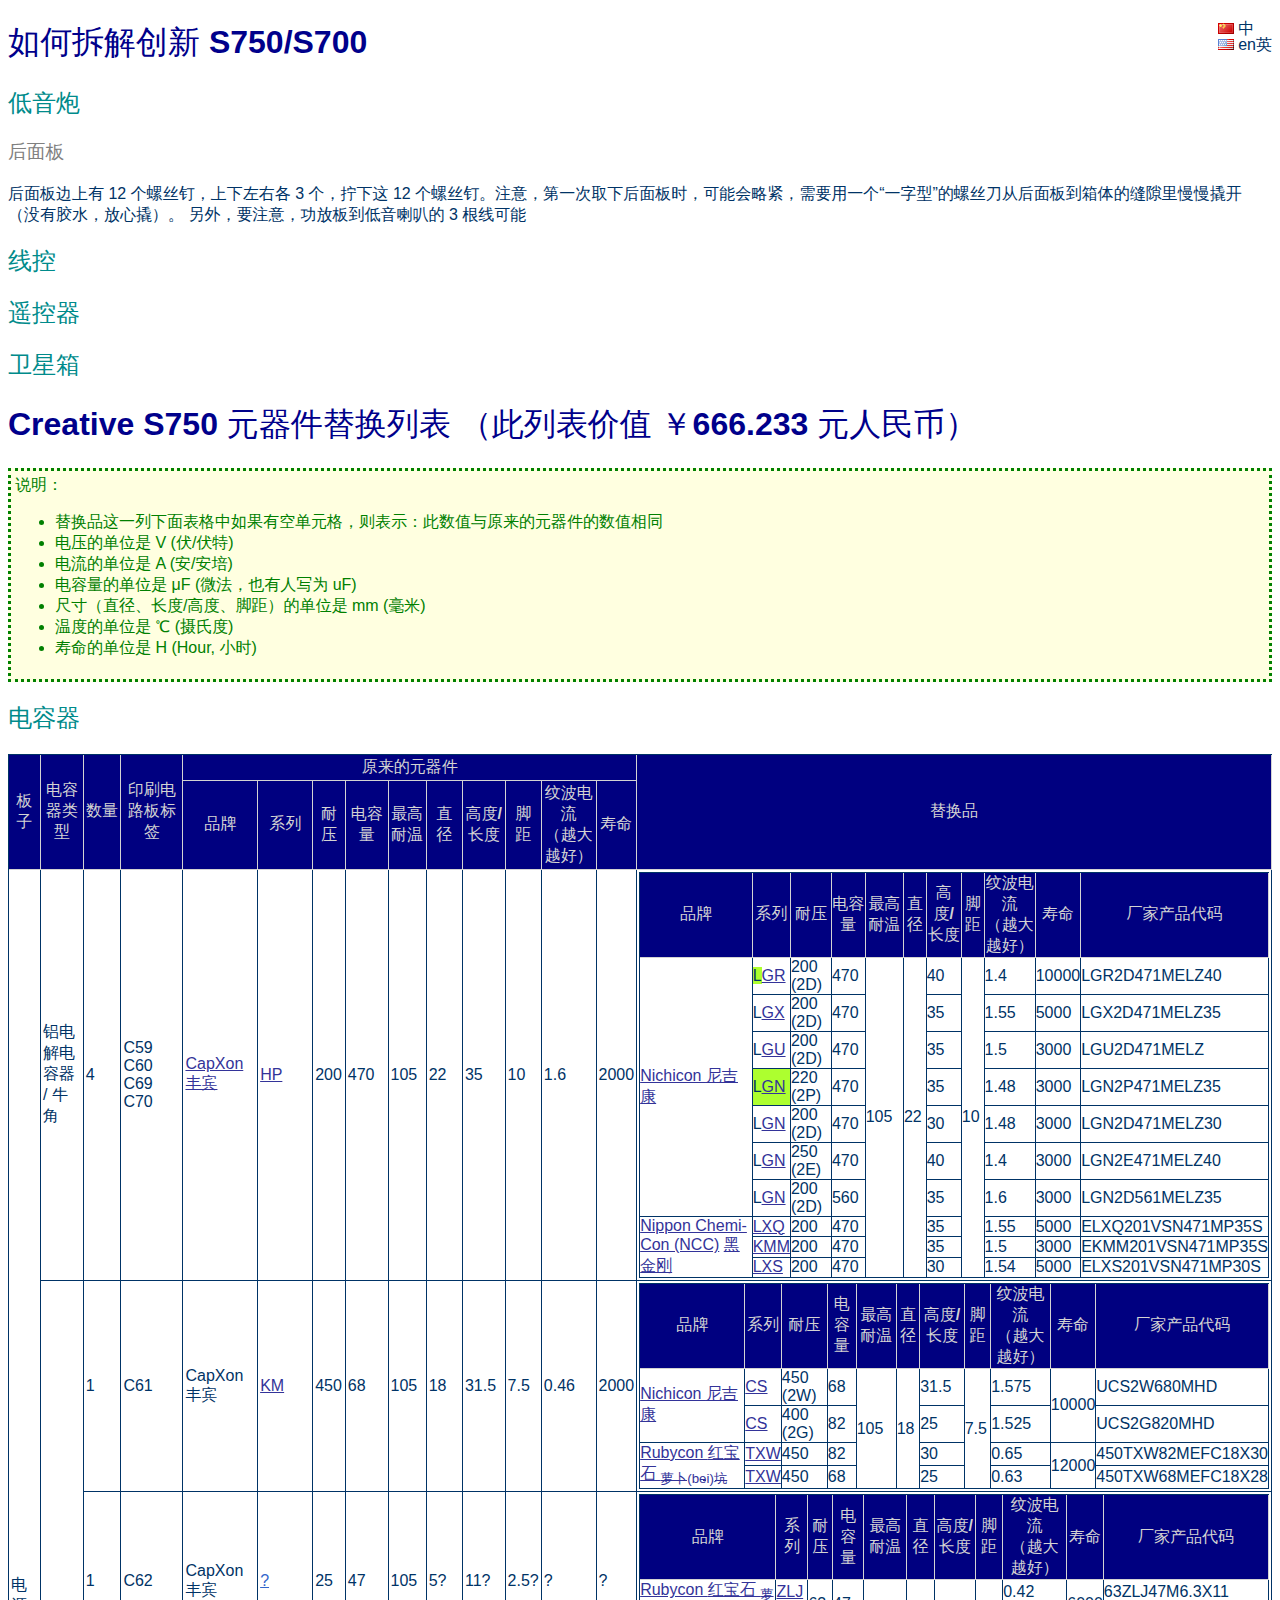
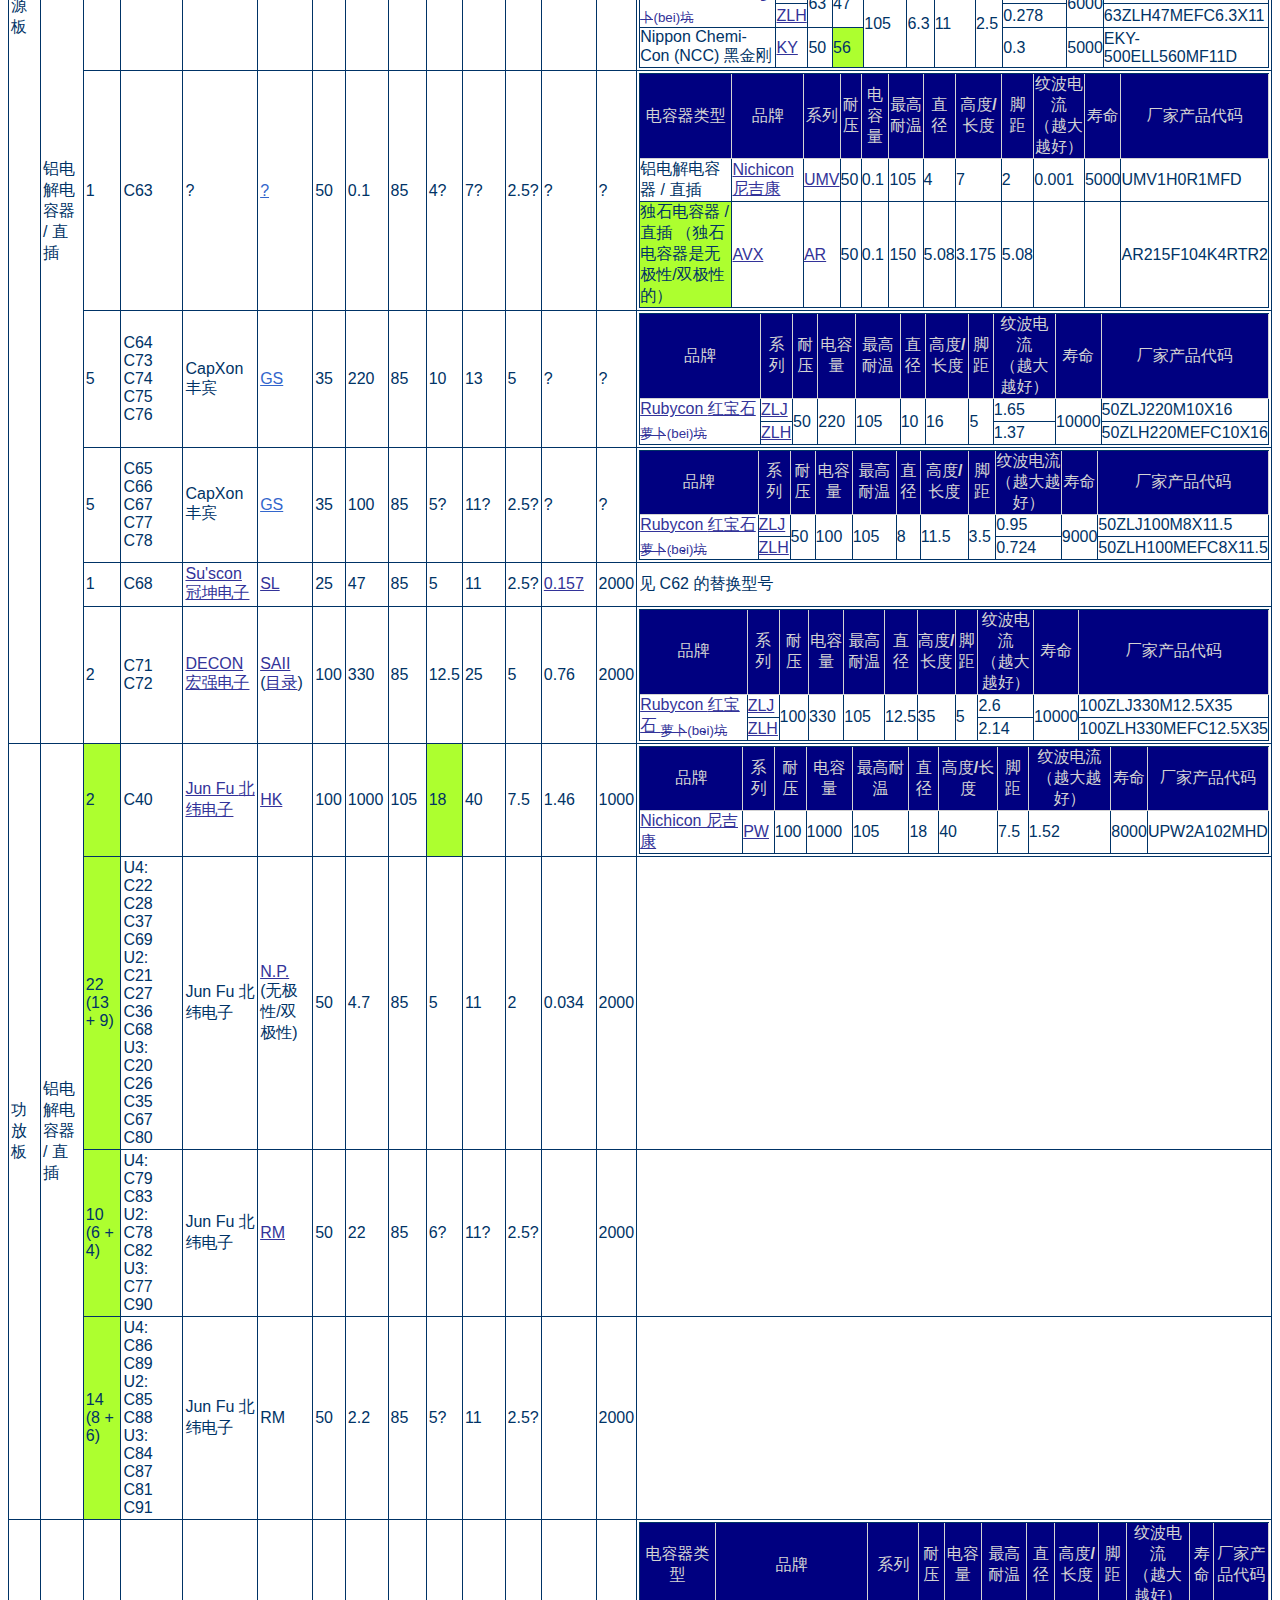
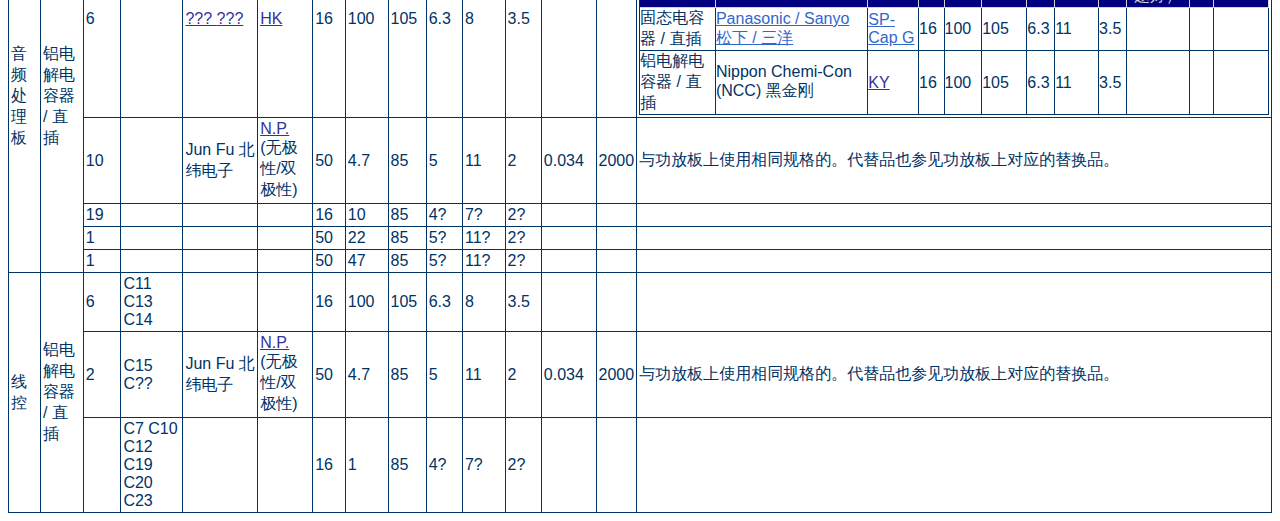
<file: index.html>
<!DOCTYPE html>
<html>
<head>
	<meta charset='utf-8'>
	<title>创新 S750 维修笔记 | Creative S750 Repair Note</title>
	<link type='text/css' rel='stylesheet' href='all.css'/>
	<script type='text/javascript' src='lang.js' charset='utf-8'></script>
</head>

<body>
<!-- 语言切换条 -->
<div class='lang-bar'>
	<ul id='lang-list'>
	<li class='lang' id='lang-zh' onclick="SetLang('zh');" style='cursor:pointer;'><span class='flag'></span> 中<span lang='en'>zh</span></li>
<!--
	<li class='lang' id='lang-zh-hk' onclick="SetLang('zh-hk');" style='cursor:pointer;'><span class='flag'></span> hk<span lang='zh-hk'>港</span></li>
	<li class='lang' id='lang-zh-tw' onclick="SetLang('zh-tw');" style='cursor:pointer;'><span class='flag'></span> tw<span lang='zh-tw'>台</span></li>
-->
	<li class='lang' id='lang-en' onclick="SetLang('en');" style='cursor:pointer;'><span class='flag'></span> en<span lang='zh'>英</span></li>
	</ul>
</div>


<!-- 索引 -->
<div>

</div>

<h1>
	<span lang='zh'>如何拆解创新 S750/S700</span>
	<span lang='en'>How to disassemble Creative S750</span>
</h1>

<h2>
	<span lang='zh'>低音炮</span>
	<span lang='en'>Subwoofer</span>
</h2>

<h3>
	<span lang='zh'>后面板</span>
	<span lang='en'>Back plate</span>
</h3>
<p>
	<span lang='zh'>后面板边上有 12 个螺丝钉，上下左右各 3 个，拧下这 12 个螺丝钉。注意，第一次取下后面板时，可能会略紧，需要用一个“一字型”的螺丝刀从后面板到箱体的缝隙里慢慢撬开（没有胶水，放心撬）。
	另外，要注意，功放板到低音喇叭的 3 根线可能</span>
	<span lang='en'>There're 12 screws at the edge of back plate, top/bottom/left/right each has 3 screws.</span>
</p>

<h2>
	<span lang='zh'>线控</span>
	<span lang='en'>Control POD</span>
</h2>

<h2>
	<span lang='zh'>遥控器</span>
	<span lang='en'>Remote Controller</span>
</h2>

<h2>
	<span lang='zh'>卫星箱</span>
	<span lang='en'>Satellite speaker</span>
</h2>

<h1>
	<span lang='zh'>Creative S750 元器件替换列表 （此列表价值 ￥666.233 元人民币）</span>
	<span lang='en'>Parts replacement list of Creative S750 (This list worth $101.lol US dollars)</span>
</h1>
<div class='note'>
	<span lang='zh'>说明：</span>
	<span lang='en'>Notes:</span>
	<ul lang='zh'>
		<li>替换品这一列下面表格中如果有空单元格，则表示：此数值与原来的元器件的数值相同</li>
		<li>电压的单位是 V (伏/伏特)</li>
		<li>电流的单位是 A (安/安培)</li>
		<li>电容量的单位是 μF (微法，也有人写为 uF)</li>
		<li>尺寸（直径、长度/高度、脚距）的单位是 mm (毫米)</li>
		<li>温度的单位是 ℃ (摄氏度)</li>
		<li>寿命的单位是 H (Hour, 小时)</li>
	</ul>
	<ul lang='en'>
		<li>If there's empty cell in tables under Replacements column, it means: The value in this cell is the same as the original parts.</li>
		<li>Unit of voltage is V (Volt)</li>
		<li>Unit of current is A (Ampere)</li>
		<li>Unit of capacitance is μF (micro Farad)</li>
		<li>Unit of dimension (Diameter, Length/Height, Lead Spacing) is mm (milli-meter)</li>
		<li>Unit of temperature is ℃ (degree Celsius)</li>
		<li>Unit of endurance life is Hour</li>
	</ul>
</div>
<h2>
	<span lang='zh'>电容器</span>
	<span lang='en'>Capacitors</span>
</h2>
<table class='plain' cellspacing='0' cellpadding='2'>
	<thead>
		<tr>
			<th rowspan='5'><span lang='zh'>板子</span><span lang='en'>Board</span></th>
			<th rowspan='2'><span lang='zh'>电容器类型</span><span lang='en'>Capacitors type</span></th>
			<th rowspan='2'><span lang='zh'>数量</span><span lang='en'>Quantity</span></th>
			<th rowspan='2'><span lang='zh'>印刷电路板标签</span><span lang='en'>Label on PCB board</span></th>
			<th colspan='10'><span lang='zh'>原来的元器件</span><span lang='en'>Original</span></th>







			<th rowspan='2'><span lang='zh'>替换品</span><span lang='en'>Replacements</span></th>
		</tr>
		<tr>






			<th><span lang='zh'>品牌</span><span lang='en'>Brand</span></th>
			<th><span lang='zh'>系列</span><span lang='en'>Series</span></th>
			<th><span lang='zh'>耐压<br/></span><span lang='en'>Voltage</span></th>
			<th><span lang='zh'>电容量</span><span lang='en'>Capacitance</span></th>
			<th><span lang='zh'>最高耐温</span><span lang='en'>Max Temperature</span></th>
			<th><span lang='zh'>直径</span><span lang='en'>Diameter</span></th>
			<th><span lang='zh'>高度/长度</span><span lang='en'>Height/Length</span></th>
			<th><span lang='zh'>脚距</span><span lang='en'>Lead Spacing</span></th>
			<th><span lang='zh'>纹波电流<br/>（越大越好）</span><span lang='en'>Ripple current<br/> (larger is better)</span></th>
			<th><span lang='zh'>寿命</span><span lang='en'>Endurance Life</span></th>

		</tr>
	</thead>
	<tbody>
		<tr>
			<td rowspan='8'><span lang='zh'>电源板</span><span lang='en'>Power Supply Unit (PSU)</span></td>
			<td><span lang='zh'>铝电解电容器 / 牛角</span><span lang='en'>Aluminum Electrolytic Capacitors / Snap-In</span></td>
			<td>4</td>
			<td>C59 C60 C69 C70</td>

			<td><a href='http://www.capxongroup.com'>CapXon <span lang='zh'>丰宾</span></a></td>
			<td><a href='http://www.capxongroup.com/files/HP%20171020.pdf'>HP</a></td>
			<td>200</td>
			<td>470</td>
			<td>105</td>
			<td>22</td>
			<td>35</td>
			<td>10</td>
			<td>1.6</td>
			<td>2000</td>

			<td>
				<table class='plain' cellspacing='0' cellpadding='0'>
					<thead>
						<tr>
							<th><span lang='zh'>品牌</span><span lang='en'>Brand</span></th>
							<th><span lang='zh'>系列</span><span lang='en'>Series</span></th>
							<th><span lang='zh'>耐压<br/></span><span lang='en'>Voltage</span></th>
							<th><span lang='zh'>电容量</span><span lang='en'>Capacitance</span></th>
							<th><span lang='zh'>最高耐温</span><span lang='en'>Max Temperature</span></th>
							<th><span lang='zh'>直径</span><span lang='en'>Diameter</span></th>
							<th><span lang='zh'>高度/长度</span><span lang='en'>Height/Length</span></th>
							<th><span lang='zh'>脚距</span><span lang='en'>Lead Spacing</span></th>
							<th><span lang='zh'>纹波电流<br/>（越大越好）</span><span lang='en'>Ripple current<br/> (larger is better)</span></th>
							<th><span lang='zh'>寿命</span><span lang='en'>Endurance Life</span></th>
							<th><span lang='zh'>厂家产品代码</span><span lang='en'>Factory Code</span></th>
						</tr>
					</thead>
					<tbody>
						<tr>
							<td rowspan='7'><a href='http://www.nichicon.co.jp/'>Nichicon <span lang='zh'>尼吉康</span></a></td>
							<td><span title='L 表示长寿命的意思 | L means longer life'>L</span><a href='http://www.nichicon.co.jp/english/products/pdfs/e-gr.pdf'>GR</a></td>
							<td>200 (2D)</td>
							<td>470</td>
							<td rowspan='15'>105</td>
							<td rowspan='15'>22</td>
							<td>40</td>
							<td rowspan='15'>10</td>
							<td>1.4</td>
							<td>10000</td>
							<td>LGR2D471MELZ40</td>
						</tr>
						<tr>

							<td>L<a href='http://www.nichicon.co.jp/english/products/pdfs/e-gx.pdf'>GX</a></td>
							<td>200 (2D)</td>
							<td>470</td>


							<td>35</td>

							<td>1.55</td>
							<td>5000</td>
							<td>LGX2D471MELZ35</td>
						</tr>
						<tr>

							<td>L<a href='http://www.nichicon.co.jp/english/products/pdfs/e-gu.pdf'>GU</a></td>
							<td>200 (2D)</td>
							<td>470</td>


							<td>35</td>

							<td>1.5</td>
							<td>3000</td>
							<td>LGU2D471MELZ</td>
						</tr>
						<tr>

							<td title='比 GU 系列小一些 | Smaller than GU series'>L<a href='http://www.nichicon.co.jp/english/products/pdfs/e-gn.pdf'>GN</a></td>
							<td>220 (2P)</td>
							<td>470</td>


							<td>35</td>

							<td>1.48</td>
							<td>3000</td>
							<td>LGN2P471MELZ35</td>
						</tr>
						<tr>

							<td>L<a href='http://www.nichicon.co.jp/english/products/pdfs/e-gn.pdf'>GN</a></td>
							<td>200 (2D)</td>
							<td>470</td>


							<td>30</td>

							<td>1.48</td>
							<td>3000</td>
							<td>LGN2D471MELZ30</td>
						</tr>
						<tr>

							<td>L<a href='http://www.nichicon.co.jp/english/products/pdfs/e-gn.pdf'>GN</a></td>
							<td>250 (2E)</td>
							<td>470</td>


							<td>40</td>

							<td>1.4</td>
							<td>3000</td>
							<td>LGN2E471MELZ40</td>
						</tr>
						<tr>

							<td>L<a href='http://www.nichicon.co.jp/english/products/pdfs/e-gn.pdf'>GN</a></td>
							<td>200 (2D)</td>
							<td>560</td>


							<td>35</td>

							<td>1.6</td>
							<td>3000</td>
							<td>LGN2D561MELZ35</td>
						</tr>
						<tr>

							<td rowspan='3'><a href='http://www.chemi-con.co.jp/e'>Nippon Chemi-Con (NCC)</a> <span lang='zh'><a href='http://www.chemi-con.co.jp/c'>黑金刚</a></span></td>
							<td><a href='http://www.chemi-con.co.jp/cgi-bin/CAT_DB/SEARCH/cat_db_al.cgi?e=e&j=p&pdfname=lxqlug'>LXQ</a></td>
							<td>200</td>
							<td>470</td>


							<td>35</td>

							<td>1.55</td>
							<td>5000</td>
							<td>ELXQ201VSN471MP35S</td>
						</tr>
						<tr>


							<td><a href='http://www.chemi-con.co.jp/cgi-bin/CAT_DB/SEARCH/cat_db_al.cgi?e=e&j=p&pdfname=kmmlug'>KMM</a></td>
							<td>200</td>
							<td>470</td>


							<td>35</td>

							<td>1.5</td>
							<td>3000</td>
							<td>EKMM201VSN471MP35S</td>
						</tr>
						<tr>


							<td><a href='http://www.chemi-con.co.jp/cgi-bin/CAT_DB/SEARCH/cat_db_al.cgi?e=e&j=p&pdfname=lxslug'>LXS</a></td>
							<td>200</td>
							<td>470</td>


							<td>30</td>

							<td>1.54</td>
							<td>5000</td>
							<td>ELXS201VSN471MP30S</td>
						</tr>
					</tbody>
				</table>
			</td>
		</tr>
		<tr>

			<td rowspan='15'><span lang='zh'>铝电解电容器 / 直插</span><span lang='en'>Aluminum Electrolytic Capacitors / Radial</span></td>
			<td>1</td>
			<td>C61</td>

			<td>CapXon <span lang='zh'>丰宾</span></td>
			<td><a href='http://www.capxongroup.com/files/KM%20171019_316685474.pdf'>KM</a></td>
			<td>450</td>
			<td>68</td>
			<td>105</td>
			<td>18</td>
			<td>31.5</td>
			<td>7.5</td>
			<td>0.46</td>
			<td>2000</td>

			<td>
				<table class='plain' cellspacing='0' cellpadding='0'>
					<thead>
						<tr>
							<th><span lang='zh'>品牌</span><span lang='en'>Brand</span></th>
							<th><span lang='zh'>系列</span><span lang='en'>Series</span></th>
							<th><span lang='zh'>耐压<br/></span><span lang='en'>Voltage</span></th>
							<th><span lang='zh'>电容量</span><span lang='en'>Capacitance</span></th>
							<th><span lang='zh'>最高耐温</span><span lang='en'>Max Temperature</span></th>
							<th><span lang='zh'>直径</span><span lang='en'>Diameter</span></th>
							<th><span lang='zh'>高度/长度</span><span lang='en'>Height/Length</span></th>
							<th><span lang='zh'>脚距</span><span lang='en'>Lead Spacing</span></th>
							<th><span lang='zh'>纹波电流<br/>（越大越好）</span><span lang='en'>Ripple current<br/> (larger is better)</span></th>
							<th><span lang='zh'>寿命</span><span lang='en'>Endurance Life</span></th>
							<th><span lang='zh'>厂家产品代码</span><span lang='en'>Factory Code</span></th>
						</tr>
					</thead>
					<tbody>
						<tr>
							<td rowspan='2'><a href='http://www.nichicon.co.jp/'>Nichicon <span lang='zh'>尼吉康</span></a></td>
							<td><a href='http://www.nichicon.co.jp/english/products/pdf/e-cs.pdf'>CS</a></td>
							<td>450 (2W)</td>
							<td>68</td>
							<td rowspan='5'>105</td>
							<td rowspan='5'>18</td>
							<td>31.5</td>
							<td rowspan='5'>7.5</td>
							<td>1.575</td>
							<td rowspan='2'>10000</td>
							<td>UCS2W680MHD</td>
						</tr>
						<tr>

							<td><a href='http://www.nichicon.co.jp/english/products/pdf/e-cs.pdf'>CS</a></td>
							<td>400 (2G)</td>
							<td>82</td>


							<td>25</td>

							<td>1.525</td>

							<td>UCS2G820MHD</td>
						</tr>
						<tr>
							<td rowspan='2'><a href='http://www.rubycon.co.jp/'>Rubycon <span lang='zh'>红宝石 <sub>萝卜(bei)坑</sub></span></a></td>
							<td><a href='http://www.rubycon.co.jp/en/catalog/e_pdfs/aluminum/e_TXW.pdf'>TXW</a></td>
							<td>450</td>
							<td>82</td>


							<td>30</td>

							<td>0.65</td>
							<td rowspan='2'>12000</td>
							<td>450TXW82MEFC18X30</td>
						</tr>
						<tr>

							<td><a href='http://www.rubycon.co.jp/en/catalog/e_pdfs/aluminum/e_TXW.pdf'>TXW</a></td>
							<td>450</td>
							<td>68</td>


							<td>25</td>

							<td>0.63</td>

							<td>450TXW68MEFC18X28</td>
						</tr>
					</tbody>
				</table>
			</td>
		</tr>
		<tr>


			<td>1</td>
			<td>C62</td>

			<td>CapXon <span lang='zh'>丰宾</span></td>
			<td><a href=''>?</a></td>
			<td>25</td>
			<td>47</td>
			<td>105</td>
			<td>5?</td>
			<td>11?</td>
			<td>2.5?</td>
			<td>?</td>
			<td>?</td>

			<td>
				<table class='plain' cellspacing='0' cellpadding='0'>
					<thead>
						<tr>
							<th><span lang='zh'>品牌</span><span lang='en'>Brand</span></th>
							<th><span lang='zh'>系列</span><span lang='en'>Series</span></th>
							<th><span lang='zh'>耐压<br/></span><span lang='en'>Voltage</span></th>
							<th><span lang='zh'>电容量</span><span lang='en'>Capacitance</span></th>
							<th><span lang='zh'>最高耐温</span><span lang='en'>Max Temperature</span></th>
							<th><span lang='zh'>直径</span><span lang='en'>Diameter</span></th>
							<th><span lang='zh'>高度/长度</span><span lang='en'>Height/Length</span></th>
							<th><span lang='zh'>脚距</span><span lang='en'>Lead Spacing</span></th>
							<th><span lang='zh'>纹波电流<br/>（越大越好）</span><span lang='en'>Ripple current<br/> (larger is better)</span></th>
							<th><span lang='zh'>寿命</span><span lang='en'>Endurance Life</span></th>
							<th><span lang='zh'>厂家产品代码</span><span lang='en'>Factory Code</span></th>
						</tr>
					</thead>
					<tbody>
						<tr>
							<td rowspan='2'><a href='http://www.rubycon.co.jp/'>Rubycon <span lang='zh'>红宝石 <sub>萝卜(bei)坑</sub></span></a></td>
							<td><a href='http://www.rubycon.co.jp/en/catalog/e_pdfs/aluminum/e_ZLJ.pdf'>ZLJ</a></td>
							<td rowspan='2'>63</td>
							<td rowspan='2'>47</td>
							<td rowspan='3'>105</td>
							<td rowspan='3'>6.3</td>
							<td rowspan='3'>11</td>
							<td rowspan='3'>2.5</td>
							<td>0.42</td>
							<td rowspan='2'>6000</td>
							<td>63ZLJ47M6.3X11</td>
						</tr>
						<tr>

							<td><a href='http://www.rubycon.co.jp/en/catalog/e_pdfs/aluminum/e_ZLH.pdf'>ZLH</a></td>






							<td>0.278</td>

							<td>63ZLH47MEFC6.3X11</td>
						</tr>
						<tr>
							<td>Nippon Chemi-Con (NCC) <span lang='zh'>黑金刚</span></td>
							<td><a href='http://www.chemi-con.co.jp/cgi-bin/CAT_DB/SEARCH/cat_db_al.cgi?e=e&j=p&pdfname=ky'>KY</a></td>
							<td>50</td>
							<td title='淘宝上卖的 KY 50V 47μF 的电容器可能是假的，因为从数据表中找不到这个型号 | The KY 50V 47μF capacitors on taobao.com could be fake, because there is no such model in datasheet'>56</td>




							<td>0.3</td>
							<td>5000</td>
							<td>EKY-500ELL560MF11D</td>
						</tr>
					</tbody>
				</table>
			</td>
		</tr>
		<tr>


			<td>1</td>
			<td>C63</td>

			<td>?</td>
			<td><a href=''>?</a></td>
			<td>50</td>
			<td>0.1</td>
			<td>85</td>
			<td>4?</td>
			<td>7?</td>
			<td>2.5?</td>
			<td>?</td>
			<td>?</td>

			<td>
				<table class='plain' cellspacing='0' cellpadding='0'>
					<thead>
						<tr>
							<th><span lang='zh'>电容器类型</span><span lang='en'>Capacitors type</span></th>
							<th><span lang='zh'>品牌</span><span lang='en'>Brand</span></th>
							<th><span lang='zh'>系列</span><span lang='en'>Series</span></th>
							<th><span lang='zh'>耐压<br/></span><span lang='en'>Voltage</span></th>
							<th><span lang='zh'>电容量</span><span lang='en'>Capacitance</span></th>
							<th><span lang='zh'>最高耐温</span><span lang='en'>Max Temperature</span></th>
							<th><span lang='zh'>直径</span><span lang='en'>Diameter</span></th>
							<th><span lang='zh'>高度/长度</span><span lang='en'>Height/Length</span></th>
							<th><span lang='zh'>脚距</span><span lang='en'>Lead Spacing</span></th>
							<th><span lang='zh'>纹波电流<br/>（越大越好）</span><span lang='en'>Ripple current<br/> (larger is better)</span></th>
							<th><span lang='zh'>寿命</span><span lang='en'>Endurance Life</span></th>
							<th><span lang='zh'>厂家产品代码</span><span lang='en'>Factory Code</span></th>
						</tr>
					</thead>
					<tbody>
						<tr>
							<td><span lang='zh'>铝电解电容器 / 直插</span><span lang='en'>Aluminum Electrolytic Capacitors / Radial</span></td>
							<td><a href='http://www.nichicon.co.jp/'>Nichicon <span lang='zh'>尼吉康</span></a></td>
							<td><a href='http://www.nichicon.co.jp/english/products/pdfs/e-umv.pdf'>UMV</a></td>
							<td>50</td>
							<td>0.1</td>
							<td>105</td>
							<td>4</td>
							<td>7</td>
							<td>2</td>
							<td>0.001</td>
							<td>5000</td>
							<td>UMV1H0R1MFD</td>
						</tr>
						<tr>
							<td title='无极性/双极性 | Non-Polar'><span lang='zh'>独石电容器 / 直插 （独石电容器是无极性/双极性的）</span><span lang='en'>Multilayer Ceramic Capacitors / Radial</span></td>
							<td><a href='http://www.avx.com'>AVX</a></td>
							<td><a href='http://datasheets.avx.com/AR-Series.pdf'>AR</a></td>
							<td>50</td>
							<td>0.1</td>
							<td>150</td>
							<td>5.08</td>
							<td>3.175</td>
							<td>5.08</td>
							<td></td>
							<td></td>
							<td>AR215F104K4RTR2 <!-- http://www.mouser.cn/ProductDetail/AVX/AR215F104K4RTR2 --></td>
						</tr>
					</tbody>
				</table>
			</td>
		</tr>
		<tr>


			<td>5</td>
			<td>C64 C73 C74 C75 C76</td>

			<td>CapXon <span lang='zh'>丰宾</span></td>
			<td><a href=''>GS</a></td>
			<td>35</td>
			<td>220</td>
			<td>85</td>
			<td>10</td>
			<td>13</td>
			<td>5</td>
			<td>?</td>
			<td>?</td>

			<td>
				<table class='plain' cellspacing='0' cellpadding='0'>
					<thead>
						<tr>
							<th><span lang='zh'>品牌</span><span lang='en'>Brand</span></th>
							<th><span lang='zh'>系列</span><span lang='en'>Series</span></th>
							<th><span lang='zh'>耐压<br/></span><span lang='en'>Voltage</span></th>
							<th><span lang='zh'>电容量</span><span lang='en'>Capacitance</span></th>
							<th><span lang='zh'>最高耐温</span><span lang='en'>Max Temperature</span></th>
							<th><span lang='zh'>直径</span><span lang='en'>Diameter</span></th>
							<th><span lang='zh'>高度/长度</span><span lang='en'>Height/Length</span></th>
							<th><span lang='zh'>脚距</span><span lang='en'>Lead Spacing</span></th>
							<th><span lang='zh'>纹波电流<br/>（越大越好）</span><span lang='en'>Ripple current<br/> (larger is better)</span></th>
							<th><span lang='zh'>寿命</span><span lang='en'>Endurance Life</span></th>
							<th><span lang='zh'>厂家产品代码</span><span lang='en'>Factory Code</span></th>
						</tr>
					</thead>
					<tbody>
						<tr>
							<td rowspan='2'><a href='http://www.rubycon.co.jp/'>Rubycon <span lang='zh'>红宝石 <sub>萝卜(bei)坑</sub></span></a></td>
							<td><a href='http://www.rubycon.co.jp/en/catalog/e_pdfs/aluminum/e_ZLJ.pdf'>ZLJ</a></td>
							<td rowspan='2'>50</td>
							<td rowspan='2'>220</td>
							<td rowspan='2'>105</td>
							<td rowspan='2'>10</td>
							<td rowspan='2'>16</td>
							<td rowspan='2'>5</td>
							<td>1.65</td>
							<td rowspan='2'>10000</td>
							<td>50ZLJ220M10X16 <!-- https://www.digikey.com/product-detail/en/rubycon/50ZLJ220M10X16/1189-1433-ND/3134389 --></td>
						</tr>
						<tr>

							<td><a href='http://www.rubycon.co.jp/en/catalog/e_pdfs/aluminum/e_ZLH.pdf'>ZLH</a></td>






							<td>1.37</td>

							<td>50ZLH220MEFC10X16 <!-- https://www.digikey.com/product-detail/en/rubycon/50ZLH220MEFC10X16/1189-1759-ND/3563724 --></td>
						</tr>
					</tbody>
				</table>
			</td>
		</tr>
		<tr>


			<td>5</td>
			<td>C65 C66 C67 C77 C78</td>

			<td>CapXon <span lang='zh'>丰宾</span></td>
			<td><a href=''>GS</a></td>
			<td>35</td>
			<td>100</td>
			<td>85</td>
			<td>5?</td>
			<td>11?</td>
			<td>2.5?</td>
			<td>?</td>
			<td>?</td>

			<td>
				<table class='plain' cellspacing='0' cellpadding='0'>
					<thead>
						<tr>
							<th><span lang='zh'>品牌</span><span lang='en'>Brand</span></th>
							<th><span lang='zh'>系列</span><span lang='en'>Series</span></th>
							<th><span lang='zh'>耐压<br/></span><span lang='en'>Voltage</span></th>
							<th><span lang='zh'>电容量</span><span lang='en'>Capacitance</span></th>
							<th><span lang='zh'>最高耐温</span><span lang='en'>Max Temperature</span></th>
							<th><span lang='zh'>直径</span><span lang='en'>Diameter</span></th>
							<th><span lang='zh'>高度/长度</span><span lang='en'>Height/Length</span></th>
							<th><span lang='zh'>脚距</span><span lang='en'>Lead Spacing</span></th>
							<th><span lang='zh'>纹波电流<br/>（越大越好）</span><span lang='en'>Ripple current<br/> (larger is better)</span></th>
							<th><span lang='zh'>寿命</span><span lang='en'>Endurance Life</span></th>
							<th><span lang='zh'>厂家产品代码</span><span lang='en'>Factory Code</span></th>
						</tr>
					</thead>
					<tbody>
						<tr>
							<td rowspan='2'><a href='http://www.rubycon.co.jp/'>Rubycon <span lang='zh'>红宝石 <sub>萝卜(bei)坑</sub></span></a></td>
							<td><a href='http://www.rubycon.co.jp/en/catalog/e_pdfs/aluminum/e_ZLJ.pdf'>ZLJ</a></td>
							<td rowspan='2'>50</td>
							<td rowspan='2'>100</td>
							<td rowspan='2'>105</td>
							<td rowspan='2'>8</td>
							<td rowspan='2'>11.5</td>
							<td rowspan='2'>3.5</td>
							<td>0.95</td>
							<td rowspan='2'>9000</td>
							<td>50ZLJ100M8X11.5 <!-- https://www.digikey.com/product-detail/en/rubycon/50ZLJ100M8X11.5/1189-2330-ND/3563389 --></td>
						</tr>
						<tr>

							<td><a href='http://www.rubycon.co.jp/en/catalog/e_pdfs/aluminum/e_ZLH.pdf'>ZLH</a></td>






							<td>0.724</td>

							<td>50ZLH100MEFC8X11.5 <!-- https://www.digikey.com/product-detail/en/rubycon/50ZLH100MEFC8X11.5/1189-2327-ND/3563386 --></td>
						</tr>
					</tbody>
				</table>
			</td>
		</tr>
		<tr>


			<td>1</td>
			<td>C68</td>

			<td><a href='http://www.su-scon.com.tw'>Su'scon <span lang='zh'>冠坤电子</span></a></td>
			<td><a href='http://www.su-scon.com.tw/Templates/att/SL.pdf'>SL</a></td>
			<td>25</td>
			<td>47</td>
			<td>85</td>
			<td>5</td>
			<td>11</td>
			<td>2.5?</td>
			<td><span lang='zh'><a href='http://www.su-scon.com.tw/zh-CN/search/index.html?q=SL&type=prd-index&page=2'>0.157</a></span><span lang='en'><a href='http://www.su-scon.com.tw/search/index.html?q=SL&type=prd-index&page=2'>0.157</a></span>
			</td>
			<td>2000</td>

			<td>
				<span lang='zh'>见 C62 的替换型号</span>
				<span lang='en'>See replacements for C62</span>
			</td>
		</tr>
		<tr>


			<td>2</td>
			<td>C71 C72</td>

			<td><a href='http://www.decon.com.cn/en/'>DECON <span lang='zh'>宏强电子</span></a></td>
			<td><a href='http://www.decon.com.cn/products/29084.html'>SAII</a> (<a href='http://www.decon.cn/2016-DECON-Ecaps-Catalogue.rar'><span lang='zh'>目录</span><span lang='en'>Catalogue</span></a>)</td>
			<td>100</td>
			<td>330</td>
			<td>85</td>
			<td>12.5</td>
			<td>25</td>
			<td>5</td>
			<td>0.76</td>
			<td>2000</td>

			<td>
				<table class='plain' cellspacing='0' cellpadding='0'>
					<thead>
						<tr>
							<th><span lang='zh'>品牌</span><span lang='en'>Brand</span></th>
							<th><span lang='zh'>系列</span><span lang='en'>Series</span></th>
							<th><span lang='zh'>耐压</span><span lang='en'>Voltage</span></th>
							<th><span lang='zh'>电容量</span><span lang='en'>Capacitance</span></th>
							<th><span lang='zh'>最高耐温</span><span lang='en'>Max Temperature</span></th>
							<th><span lang='zh'>直径</span><span lang='en'>Diameter</span></th>
							<th><span lang='zh'>高度/长度</span><span lang='en'>Height/Length</span></th>
							<th><span lang='zh'>脚距</span><span lang='en'>Lead Spacing</span></th>
							<th><span lang='zh'>纹波电流<br/>（越大越好）</span><span lang='en'>Ripple current<br/> (larger is better)</span></th>
							<th><span lang='zh'>寿命</span><span lang='en'>Endurance Life</span></th>
							<th><span lang='zh'>厂家产品代码</span><span lang='en'>Factory Code</span></th>
						</tr>
					</thead>
					<tbody>
						<tr>
							<td rowspan='2'><a href='http://www.rubycon.co.jp/'>Rubycon <span lang='zh'>红宝石 <sub>萝卜(bei)坑</sub></span></a></td>
							<td><a href='http://www.rubycon.co.jp/en/catalog/e_pdfs/aluminum/e_ZLJ.pdf'>ZLJ</a></td>
							<td rowspan='2'>100</td>
							<td rowspan='2'>330</td>
							<td rowspan='2'>105</td>
							<td rowspan='2'>12.5</td>
							<td rowspan='2'>35</td>
							<td rowspan='2'>5</td>
							<td>2.6</td>
							<td rowspan='2'>10000</td>
							<td>100ZLJ330M12.5X35 <!-- https://www.digikey.com/product-detail/en/rubycon/100ZLJ330M12.5X35/1189-1042-ND/3133969 --></td>
						</tr>
						<tr>

							<td><a href='http://www.rubycon.co.jp/en/catalog/e_pdfs/aluminum/e_ZLH.pdf'>ZLH</a></td>






							<td>2.14</td>

							<td>100ZLH330MEFC12.5X35 <!-- https://www.digikey.com/product-detail/en/rubycon/100ZLH330MEFC12.5X35/1189-2945-ND/3564251 --></td>
						</tr>
					</tbody>
				</table>
			</td>
		</tr>
	</tbody>
	<tbody>
		<tr>
			<td rowspan='5'><span lang='zh'>功放板</span><span lang='en'>Power Amplifer Board (AMP)</span></td>
			<td rowspan='15'><span lang='zh'>铝电解电容器 / 直插</span><span lang='en'>Aluminum Electrolytic Capacitors / Radial</span></td>
			<td title='每张功放板各一个 | One on each AMP board'>2</td>
			<td>C40</td>

			<td><a href='http://www.junfu.com.tw'>Jun Fu <span lang='zh'>北纬电子</span></a></td>
			<td><a href='http://www.junfu.com.tw/chinese/01_pro/download.php?f=tw_product_caty21465356666.pdf'>HK</a></td>
			<td>100</td>
			<td>1000</td>
			<td>105</td>
			<td title='数据表中标的是 22，貌似有误 | It is 22 in datasheet, which is possiblely wrong'>18</td>
			<td>40</td>
			<td>7.5</td>
			<td>1.46</td>
			<td>1000</td>

			<td>
				<table class='plain' cellspacing='0' cellpadding='0'>
					<thead>
						<tr>
							<th><span lang='zh'>品牌</span><span lang='en'>Brand</span></th>
							<th><span lang='zh'>系列</span><span lang='en'>Series</span></th>
							<th><span lang='zh'>耐压<br/></span><span lang='en'>Voltage</span></th>
							<th><span lang='zh'>电容量</span><span lang='en'>Capacitance</span></th>
							<th><span lang='zh'>最高耐温</span><span lang='en'>Max Temperature</span></th>
							<th><span lang='zh'>直径</span><span lang='en'>Diameter</span></th>
							<th><span lang='zh'>高度/长度</span><span lang='en'>Height/Length</span></th>
							<th><span lang='zh'>脚距</span><span lang='en'>Lead Spacing</span></th>
							<th><span lang='zh'>纹波电流<br/>（越大越好）</span><span lang='en'>Ripple current<br/> (larger is better)</span></th>
							<th><span lang='zh'>寿命</span><span lang='en'>Endurance Life</span></th>
							<th><span lang='zh'>厂家产品代码</span><span lang='en'>Factory Code</span></th>
						</tr>
					</thead>
					<tbody>
						<tr>
							<td><a href='http://www.nichicon.co.jp/'>Nichicon <span lang='zh'>尼吉康</span></a></td>
							<td><a href='http://www.nichicon.co.jp/english/products/pdf/e-pw.pdf'>PW</a></td>
							<td>100</td>
							<td>1000</td>
							<td rowspan='2'>105</td>
							<td rowspan='2'>18</td>
							<td rowspan='2'>40</td>
							<td rowspan='2'>7.5</td>
							<td>1.52</td>
							<td>8000</td>
							<td>UPW2A102MHD</td>
						</tr>
					</tbody>
				</table>
			</td>
		</tr>
		<tr>


			<td title='每个 STA575 功放芯片用 4 个，除此之外，每张功放板还各再需要 1 个 | Each STA575 chip needs 4 of them, and each AMP board needs 1 another'>22 (13 + 9)</td>
			<td>U4: C22 C28 C37 C69<br/>U2: C21 C27 C36 C68 <br/>U3: C20 C26 C35 C67 <br/> C80</td>

			<td>Jun Fu <span lang='zh'>北纬电子</span></td>
			<td><a href='http://www.junfu.com.tw/chinese/01_pro/download.php?f=tw_product_caty21465362884.pdf'>N.P.</a> (<span lang='zh'>无极性/双极性</span><span lang='en'>Non-Polar</span>)</td>
			<td>50</td>
			<td>4.7</td>
			<td>85</td>
			<td>5</td>
			<td>11</td>
			<td>2</td>
			<td>0.034</td>
			<td>2000</td>
			<td>
			</td>
		</tr>
		<tr>


			<td title='每个 STA575 功放芯片用 2 个 | Each STA575 chip needs 2 of them'>10 (6 + 4)</td>
			<td>U4: C79 C83<br/>U2: C78 C82<br/>U3: C77 C90</td>

			<td>Jun Fu <span lang='zh'>北纬电子</span></td>
			<td><a href='http://www.junfu.com.tw/chinese/01_pro/download.php?f=tw_product_caty21465362493.pdf'>RM</a></td>
			<td>50</td>
			<td>22</td>
			<td>85</td>
			<td>6?</td>
			<td>11?</td>
			<td>2.5?</td>
			<td></td>
			<td>2000</td>
			<td>
			</td>
		</tr>
		<tr>


			<td title='每个 STA575 功放芯片用 2 个，除此之外，每张功放板还各再需要 2 个 | Each STA575 chip needs 2 of them, and 1 another is needed'>14 (8 + 6)</td>
			<td>U4: C86 C89<br/>U2: C85 C88<br/>U3: C84 C87<br/> C81 C91</td>

			<td>Jun Fu <span lang='zh'>北纬电子</span></td>
			<td>RM</td>
			<td>50</td>
			<td>2.2</td>
			<td>85</td>
			<td>5?</td>
			<td>11</td>
			<td>2.5?</td>
			<td></td>
			<td>2000</td>
			<td>
			</td>
		</tr>
	</tbody>
	<tbody>
		<tr>
			<td rowspan='5'><span lang='zh'>音频处理板</span><span lang='en'>Audio Processing Board</span></td>
			<td rowspan='15'><span lang='zh'>铝电解电容器 / 直插</span><span lang='en'>Aluminum Electrolytic Capacitors / Radial</span></td>
			<td>6</td>
			<td></td>

			<td><a href='http://www.junfu.com.tw'>??? <span lang='zh'>???</span></a></td>
			<td><a href='http://www.junfu.com.tw/chinese/01_pro/download.php?f=tw_product_caty21465356666.pdf'>HK</a></td>
			<td>16</td>
			<td>100</td>
			<td>105</td>
			<td>6.3</td>
			<td>8</td>
			<td>3.5</td>
			<td></td>
			<td></td>

			<td>
				<table class='plain' cellspacing='0' cellpadding='0'>
					<thead>
						<tr>
							<th><span lang='zh'>电容器类型</span><span lang='en'>Capacitors type</span></th>
							<th><span lang='zh'>品牌</span><span lang='en'>Brand</span></th>
							<th><span lang='zh'>系列</span><span lang='en'>Series</span></th>
							<th><span lang='zh'>耐压<br/></span><span lang='en'>Voltage</span></th>
							<th><span lang='zh'>电容量</span><span lang='en'>Capacitance</span></th>
							<th><span lang='zh'>最高耐温</span><span lang='en'>Max Temperature</span></th>
							<th><span lang='zh'>直径</span><span lang='en'>Diameter</span></th>
							<th><span lang='zh'>高度/长度</span><span lang='en'>Height/Length</span></th>
							<th><span lang='zh'>脚距</span><span lang='en'>Lead Spacing</span></th>
							<th><span lang='zh'>纹波电流<br/>（越大越好）</span><span lang='en'>Ripple current<br/> (larger is better)</span></th>
							<th><span lang='zh'>寿命</span><span lang='en'>Endurance Life</span></th>
							<th><span lang='zh'>厂家产品代码</span><span lang='en'>Factory Code</span></th>
						</tr>
					</thead>
					<tbody>
						<tr>
							<td><span lang='zh'>固态电容器 / 直插</span><span lang='en'>OS-CON / Radial</span></td>
							<td><a href=''>Panasonic / Sanyo <span lang='zh'>松下 / 三洋</span></a></td>
							<td><a href=''>SP-Cap G</a></td>
							<td>16</td>
							<td>100</td>
							<td>105</td>
							<td>6.3</td>
							<td>11</td>
							<td>3.5</td>
							<td></td>
							<td></td>
							<td></td>
						</tr>
						<tr>
							<td><span lang='zh'>铝电解电容器 / 直插</span><span lang='en'>Aluminum Electrolytic Capacitors / Radial</span></td>
							<td>Nippon Chemi-Con (NCC) <span lang='zh'>黑金刚</span></td>
							<td><a href='http://www.chemi-con.co.jp/cgi-bin/CAT_DB/SEARCH/cat_db_al.cgi?e=e&j=p&pdfname=ky'>KY</a></td>
							<td>16</td>
							<td>100</td>
							<td>105</td>
							<td>6.3</td>
							<td>11</td>
							<td>3.5</td>
							<td></td>
							<td></td>
							<td></td>
						</tr>
					</tbody>
				</table>
			</td>
		</tr>
		<tr>


			<td>10</td>
			<td></td>

			<td>Jun Fu <span lang='zh'>北纬电子</span></td>
			<td><a href='http://www.junfu.com.tw/chinese/01_pro/download.php?f=tw_product_caty21465362884.pdf'>N.P.</a> (<span lang='zh'>无极性/双极性</span><span lang='en'>Non-Polar</span>)</td>
			<td>50</td>
			<td>4.7</td>
			<td>85</td>
			<td>5</td>
			<td>11</td>
			<td>2</td>
			<td>0.034</td>
			<td>2000</td>
			<td>
				与功放板上使用相同规格的。代替品也参见功放板上对应的替换品。
			</td>
		</tr>
		<tr>


			<td>19</td>
			<td></td>

			<td></td>
			<td></td>
			<td>16</td>
			<td>10</td>
			<td>85</td>
			<td>4?</td>
			<td>7?</td>
			<td>2?</td>
			<td></td>
			<td></td>

			<td>

			</td>
		</tr>
		<tr>


			<td>1</td>
			<td></td>

			<td></td>
			<td></td>
			<td>50</td>
			<td>22</td>
			<td>85</td>
			<td>5?</td>
			<td>11?</td>
			<td>2?</td>
			<td></td>
			<td></td>

			<td>

			</td>
		</tr>
		<tr>


			<td>1</td>
			<td></td>

			<td></td>
			<td></td>
			<td>50</td>
			<td>47</td>
			<td>85</td>
			<td>5?</td>
			<td>11?</td>
			<td>2?</td>
			<td></td>
			<td></td>

			<td>

			</td>
		</tr>
	</tbody>
	<tbody>
		<tr>
			<td rowspan='5'><span lang='zh'>线控</span><span lang='en'>Control POD</span></td>
			<td rowspan='15'><span lang='zh'>铝电解电容器 / 直插</span><span lang='en'>Aluminum Electrolytic Capacitors / Radial</span></td>
			<td>6</td>
			<td>C11 C13 C14</td>

			<td></td>
			<td></td>
			<td>16</td>
			<td>100</td>
			<td>105</td>
			<td>6.3</td>
			<td>8</td>
			<td>3.5</td>
			<td></td>
			<td></td>

			<td>
			</td>
		</tr>
		<tr>


			<td>2</td>
			<td>C15 C??</td>

			<td>Jun Fu <span lang='zh'>北纬电子</span></td>
			<td><a href='http://www.junfu.com.tw/chinese/01_pro/download.php?f=tw_product_caty21465362884.pdf'>N.P.</a> (<span lang='zh'>无极性/双极性</span><span lang='en'>Non-Polar</span>)</td>
			<td>50</td>
			<td>4.7</td>
			<td>85</td>
			<td>5</td>
			<td>11</td>
			<td>2</td>
			<td>0.034</td>
			<td>2000</td>
			<td>
				与功放板上使用相同规格的。代替品也参见功放板上对应的替换品。
			</td>
		</tr>
		<tr>


			<td></td>
			<td>C7 C10 C12 C19 C20 C23</td>

			<td></td>
			<td></td>
			<td>16</td>
			<td>1</td>
			<td>85</td>
			<td>4?</td>
			<td>7?</td>
			<td>2?</td>
			<td></td>
			<td></td>

			<td>

			</td>
		</tr>
	</tbody>
</table>


<script type='text/javascript'>
try
{
	RetrieveLangSet (document.body, langset);
	SetLang_Unsafe ('zh-cn', 'en');
}
catch (e)
{
}
</script>
</body>
</html>
</file>
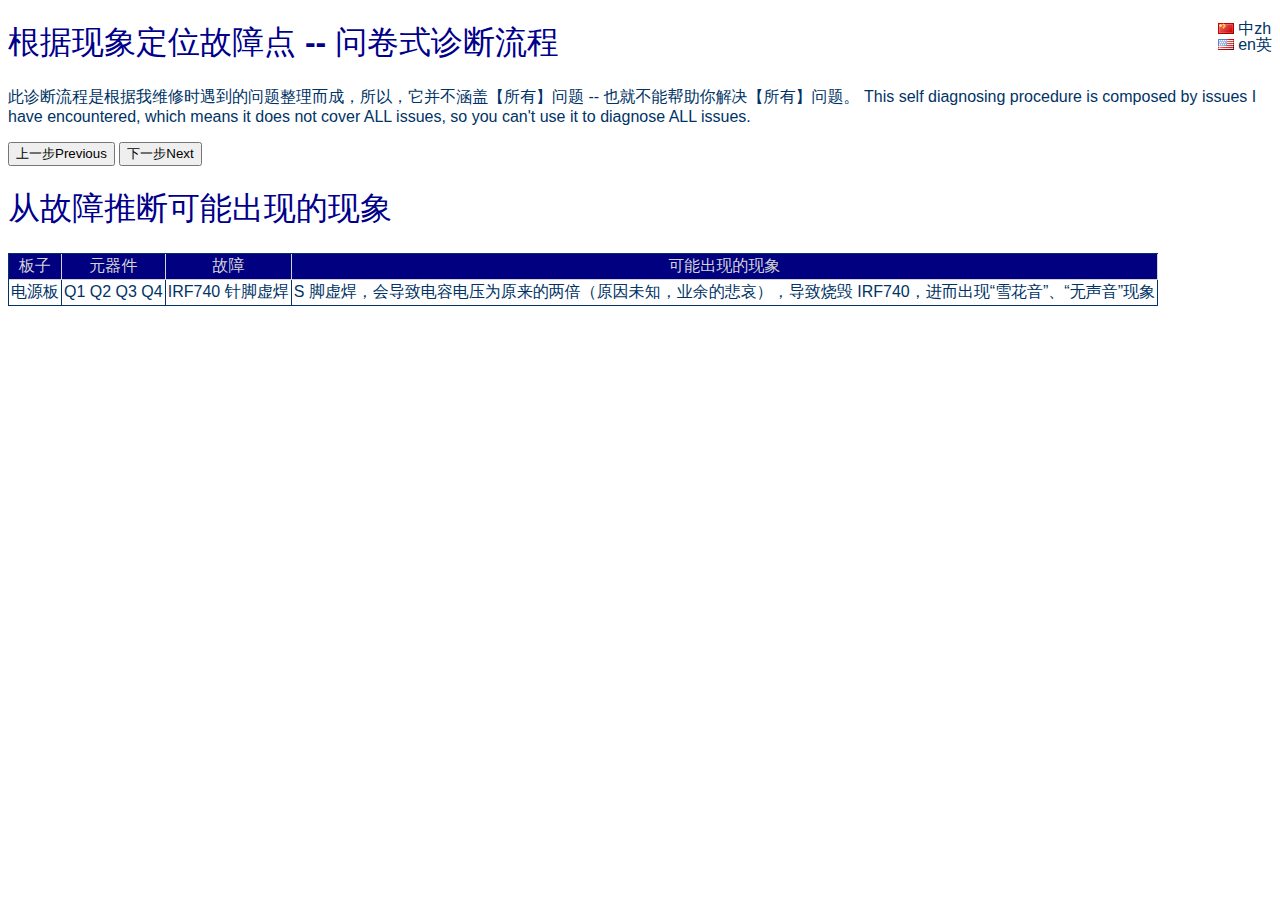
<file: self-diagnosing-procedure-step-by-step.html>
<!DOCTYPE html>
<html>
<head>
	<meta charset='utf-8'>
	<title>创新 S750 自我维修诊断流程 | Creative S750 Repair By Yourself Diagnose Procedure</title>
	<link type='text/css' rel='stylesheet' href='all.css'/>
	<script type='text/javascript' src='https://ajax.aspnetcdn.com/ajax/jQuery/jquery-1.12.4.min.js' charset='utf-8'></script>
	<script type='text/javascript' src='lang.js' charset='utf-8'></script>
	<script type='text/javascript' src='simple-questionnaire.js' charset='utf-8'></script>
	<script type='text/javascript' src='diagnose-questionnaire.js' charset='utf-8'></script>
</head>

<body>
<!-- 语言切换条 -->
<div class='lang-bar'>
	<ul id='lang-list'>
	<li class='lang' id='lang-zh' onclick="SetLang('zh');" style='cursor:pointer;'><span class='flag'></span> 中<span lang='en'>zh</span></li>
<!--
	<li class='lang' id='lang-zh-hk' onclick="SetLang('zh-hk');" style='cursor:pointer;'><span class='flag'></span> hk<span lang='zh-hk'>港</span></li>
	<li class='lang' id='lang-zh-tw' onclick="SetLang('zh-tw');" style='cursor:pointer;'><span class='flag'></span> tw<span lang='zh-tw'>台</span></li>
-->
	<li class='lang' id='lang-en' onclick="SetLang('en');" style='cursor:pointer;'><span class='flag'></span> en<span lang='zh'>英</span></li>
	</ul>
</div>

<h1>根据现象定位故障点 -- 问卷式诊断流程</h1>
<p>
	<span lang='zh'>此诊断流程是根据我维修时遇到的问题整理而成，所以，它并不涵盖【所有】问题 -- 也就不能帮助你解决【所有】问题。</span>
	<span lang='en'>This self diagnosing procedure is composed by issues I have encountered, which means it does not cover ALL issues, so you can't use it to diagnose ALL issues.</span>
</p>
<div id='questionnaire-container'>
</div>

<button id='button-goto-previous-question'><span lang='zh'>上一步</span><span lang='en'>Previous</span></button>
<button id='button-goto-next-question'><span lang='zh'>下一步</span><span lang='en'>Next</span></button>


<h1>从故障推断可能出现的现象</h1>
<table class='plain' cellspacing='0' cellpadding='2'>
	<thead>
	<tr>
		<th>板子</th>
		<th>元器件</th>
		<th>故障</th>
		<th>可能出现的现象</th>
	</tr>
	</thead>

	<tbody>
	<tr>
		<td>电源板</td>
		<td>Q1 Q2 Q3 Q4</td>
		<td>IRF740 针脚虚焊</td>
		<td>S 脚虚焊，会导致电容电压为原来的两倍（原因未知，业余的悲哀），导致烧毁 IRF740，进而出现“雪花音”、“无声音”现象</td>
	</tr>
	</tbody>
</table>


<script type='text/javascript'>
try
{
	GenerateQuestionnaire (__questionnaire, $('#questionnaire-container'));
	StartQuestionnaire (__questionnaire);
	$('#button-goto-previous-question').click (function(){GotoPreviousQuestion(__questionnaire)});
	$('#button-goto-next-question').click (function(){GotoNextQuestion(__questionnaire)});


	RetrieveLangSet (document.body, langset);
	SetLang_Unsafe ('zh-cn', 'en');
}
catch (e)
{
}
</script>
</body>
</html>
</file>
<file: all.css>
a:link
{
	/*color: rgb(255,204,0);*/
	color: #339;
}
a:visited
{
	/*color: rgb(153,204,204);*/
	color: #36c;
}
a:hover
{
	color: #3f6;
}
a:active
{
	/*color: rgb(102,255,0);*/
}
body
{
	/*margin-left: 2px;*/
	font-family: Verdana, Arial, Helvetica, '文泉驿点阵正黑', '文泉驿正黑', '思源黑体 CN', '思源宋体 CN', '宋体'; /* 让无衬线字体在前面 */
	font-weight: 400;
	/*
	background-color: rgb(51,102,204);
	color: rgb(255,255,153);
	background-color: #3366cc;
	background-color: #39f;
	*/
	color: #036;
}
table.plain
{
	border-top: 1px solid;
	border-left: 1px solid;
	/*
	table-border-color-light: rgb(153,255,204);
	table-border-color-dark: rgb(0,0,51);
	*/
}
table.plain > thead th
{
	background-color: Navy;
	color: LightGray;
}
table.plain tr
{
	border: 1px solid;
}
table.plain tr th, table.plain tr td
{
	border-right: 1px solid;
	border-bottom: 1px solid;
}
h1, h2, h3, h4, h5, h6
{
	font-family: Verdana, Arial, Helvetica, '文泉驿点阵正黑', '文泉驿正黑', '宋体'; /* 让无衬线字体在前面 */
}
h1
{
	/*color: rgb(255,204,0);*/
	color: darkblue;
}
h2
{
	/*color: rgb(153,255,51);*/
	color: darkcyan;
}
h3
{
	/*color: rgb(0,255,204);*/
	color: grey;
}
h4
{
	color: rgb(255,204,0);
}
h5
{
	color: rgb(153,255,51);
}
h6
{
	color: rgb(0,255,204);
}
[title]
{
	background-color: GreenYellow;
	cursor: help;
}
/* -------------------------------------------------------------------------- */
#content {
	/*height: 320px;*/
}
#footer {
	text-align: center;
	margin-top: 1em;
	padding-top: 1em;
	border-top: 1px dashed;
}
.note {
	color: green;
	/*background-color: #9f9;*/
	background-color: LightYellow;
	border-style: dotted;
	padding: 4px;
}
.warning {
}
.error {
}
.discontinued
{
}

/* -------------------------------------------------------------------------- */
/* 语言工具条 */
/* -------------------------------------------------------------------------- */
/*
利用大图片分割成小图，并设置为背景
参考 http://dev.opera.com/articles/view/31-css-background-images/#sprites
 */
.lang-bar {
	float: right;
}
#lang-list {
	list-style-type: none;
	line-height: 100%;
	margin: 0;
	padding: 0;
}
#lang-list .lang .flag {
	width: 16px;
	height: 11px;
	background-color: red;
	background-position: left top;
	background-repeat: no-repeat;
	/*
	background-size: 24px 24px;
	background-origin: content-box;
	background-clip: border-box;
	*/
	background-attachment: scroll;
	background-image: url('images/lang-logos.png');
	display: inline-block;
}
#lang-list #lang-zh .flag {
	background-position: 0px 0px;
}
#lang-list #lang-zh-hk .flag {
	background-position: -48px 0px;
}
#lang-list #lang-zh-tw .flag {
	background-position: -32px 0px;
}
#lang-list #lang-en .flag {
	background-position: -16px 0px;
}
</file>
